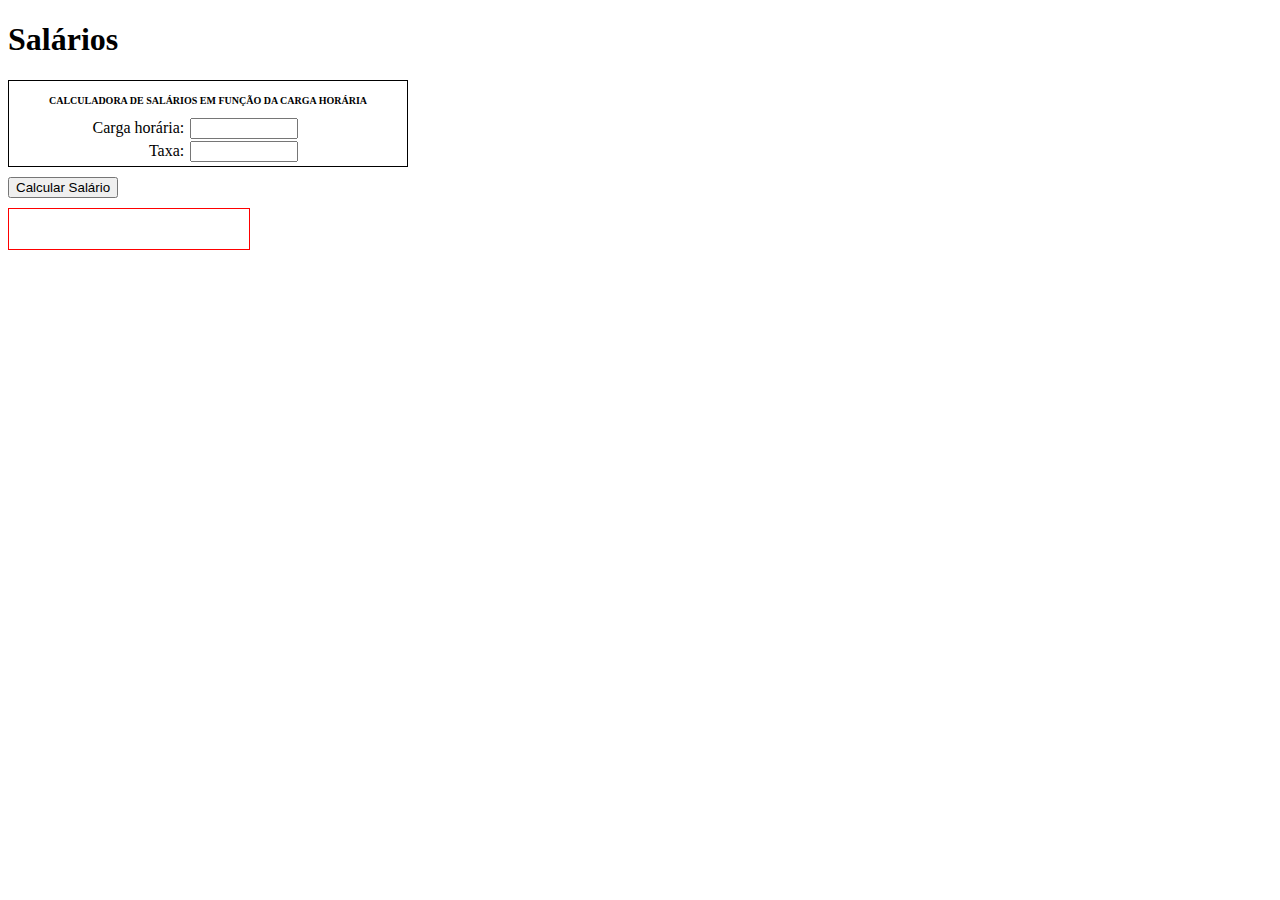
<file: basics/exemplos/salarios/index.html>
<!DOCTYPE html>
<html lang="en">

<head>
    <meta charset="UTF-8">
    <meta name="viewport" content="width=device-width, initial-scale=1.0">
    <title>Document</title>
    <style>
        table {
            width: 400px;
            padding: 2px;
            margin-bottom: 10px;
            border: 1px solid black;
        }

        table thead th {
            padding: 10px;
            font-size: 10px;
            text-transform: uppercase;
        }

        table tbody tr {
            width: 250px;
        }

        table tbody tr td {
            margin: 0;
            padding: 0;
        }

        table tbody tr td input {
            width: 100px;
            margin: 0 4px;
        }

        td.text-right {
            text-align: right;
        }

        #salario {
            padding: 20px;
            border: 1px solid red;
            width: 200px;
            margin: 10px 0;
        }
    </style>
</head>

<body>
    <h1>Salários</h1>
    <div id="form">
        <form action="">
            <table>
                <thead>
                    <th colspan="2">Calculadora de salários em função da carga horária</th>
                </thead>
                <tbody>
                    <tr>
                        <td class="text-right">
                            <label for="horasId">Carga horária:</label>
                        </td>
                        <td>
                            <input type="number" name="horas" id="horasId">
                        </td>
                    </tr>
                    <tr>
                        <td class="text-right">
                            <label for="taxaId">Taxa:</label>
                        </td>
                        <td>
                            <input type="number" name="taxa" id="taxaId">
                        </td>
                    </tr>
                </tbody>
            </table>

            <button type="button" onclick="salarios()">Calcular Salário </button>
        </form>
    </div>
    <div id="salario"></div>
    <div id="info"></div>
    <script src="./salarios.js"></script>
</body>

</html>
</file>
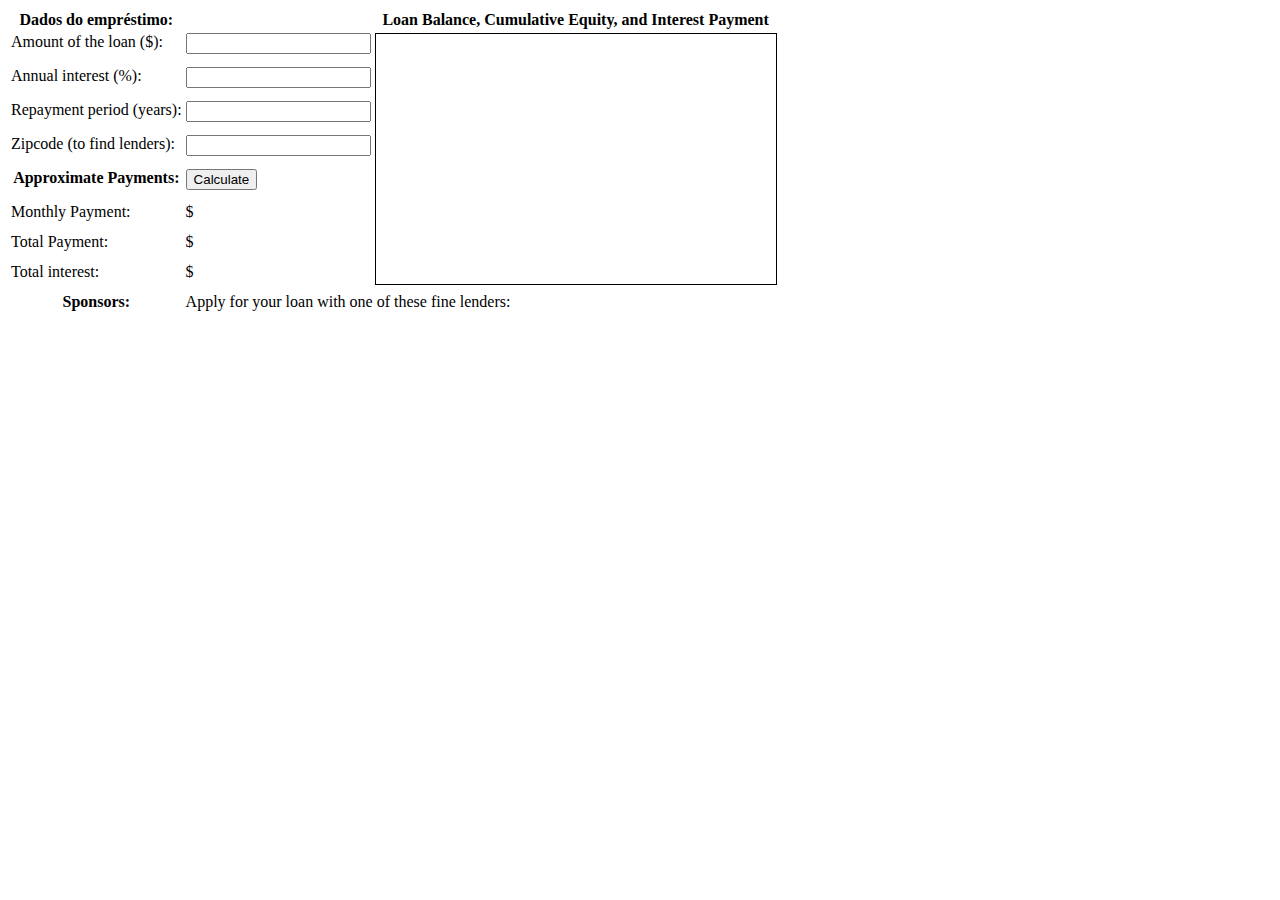
<file: basics/exemplos/calculadora/calculadora.html>
<!DOCTYPE html>
<html lang="en">
<head>
    <meta charset="UTF-8">
    <meta name="viewport" content="width=device-width, initial-scale=1.0">
    <title>Calculadora de Empréstimos</title>
    <link rel="stylesheet" href="./calculadora.css">
    <script src="./caculadora.js"></script>
</head>
<body>
    <!--
    Esta é uma tabela HTML com elementos <input> que permitem ao usuário inserir dados e
    elementos <span> nos quais o programa pode exibir seus resultados. Esses elementos têm
    identificações como "interest" e "years". Essas identificações são usadas no código
    JavaScript que vem após a tabela. Note que alguns dos elementos de entrada definem
    rotinas de tratamento de evento "onchange" ou "onclick". Elas especificam strings de
    código JavaScript a ser executado quando o usuário insere dados ou dá um clique.
    -->
    <table>
        <tr>
            <th>Dados do empréstimo:</th>
            <td></td>
            <th>Loan Balance, Cumulative Equity, and Interest Payment</th>
        </tr>
        <tr>
            <td>Amount of the loan ($):</td>
            <td><input id="amount" onchange="calculate()"></td>
            <td rowspan="8">
                <canvas id="grafico" width="400" height="250"></canvas>
            </td>
        </tr>
        <tr>
            <td>Annual interest (%):</td>
            <td><input id="apr" onchange="calculate()"></td>
        </tr>
        <tr>
            <td>Repayment period (years):</td>
            <td><input id="years" onchange="calculate()"></td>
        </tr>
        <tr>
            <td>Zipcode (to find lenders):</td>
            <td><input id="zipcode" onchange="calculate()"></td>
        </tr>
        <tr>
            <th>Approximate Payments:</th>
            <td><button onclick="calculate()">Calculate</button></td>
        </tr>
        <tr>
            <td>Monthly Payment:</td>
            <td>$<span class="saida" id="pagamento"></span></td>
        </tr>
        <tr>
            <td>Total Payment:</td>
            <td>$<span class="saida" id="total"></span></td>
        </tr>
        <tr>
            <td>Total interest:</td>
            <td>$<span class="saida" id="totalinterest"></span></td>
        </tr>
        <tr>
            <th>Sponsors:</th>
            <td colspan="2">Apply for your loan with one of these fine lenders:
                <div id="lenders"></div>
            </td>
        </tr>
    </table>
</body>
</html>
</file>
<file: basics/exemplos/calculadora/calculadora.css>
.saida {
    font-weight: bold;
}

#pagamento {
    text-decoration: underline;
}

#grafico {
    border: solid black 1px;
}

th, td {
    vertical-align: top;
}
</file>
